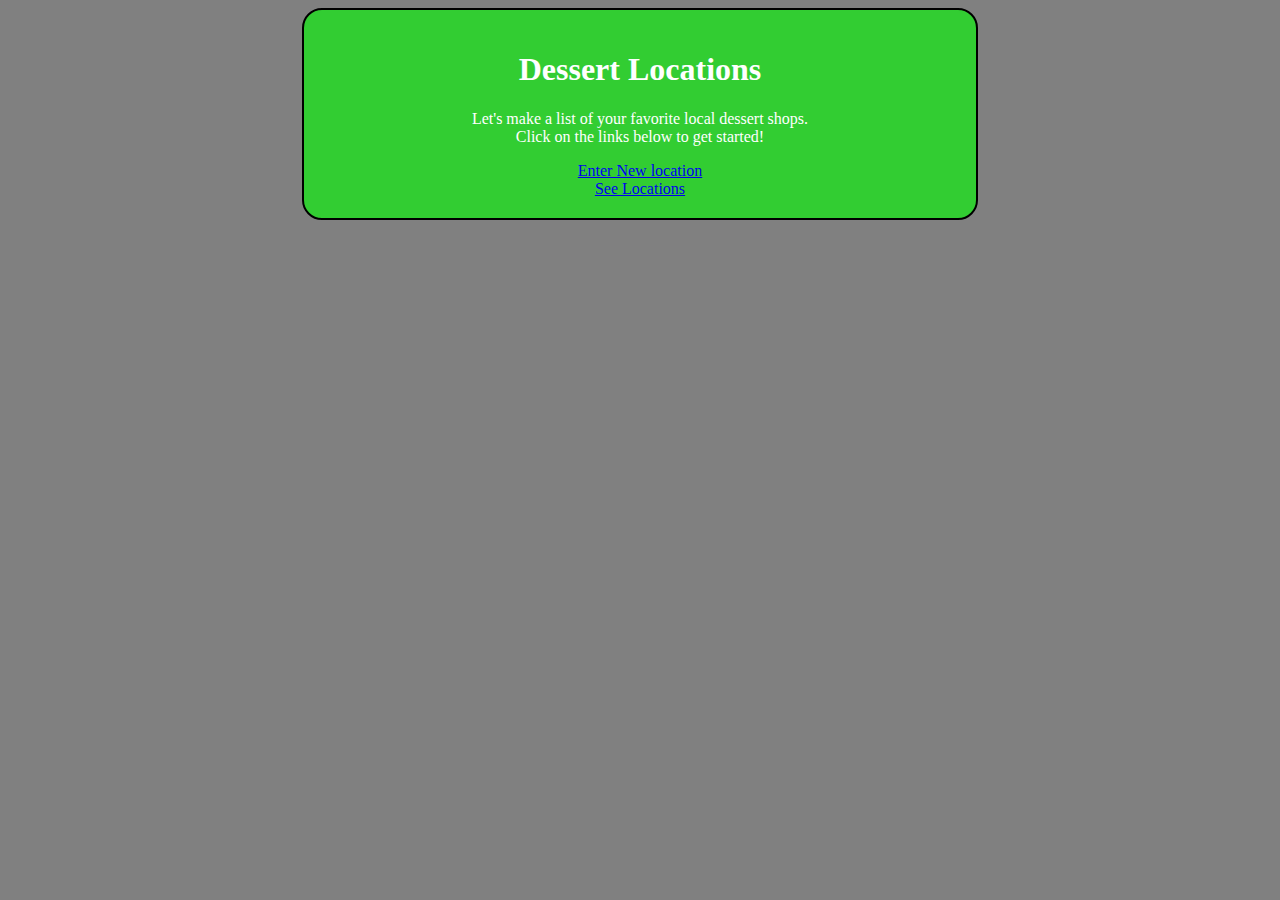
<file: index.html>
<!DOCTYPE HTML>
<html>
<head>
	<title>Dessert Locations</title>
	<link rel="stylesheet" type="text/css" href="mystyles.css" />
</head>

<body style="background-color:gray">

<!-- This is a comment that the browser will ignore! -->
<div id="maindiv">
	<h1>Dessert Locations</h1>
	<p>Let's make a list of your favorite local dessert shops.  <br>
	Click on the links below to get started!</p>
	<a href="add_location.html">Enter New location</a><br>
	<a href="show_locations.php">See Locations</a>
</div>

</body>
</html>
</file>
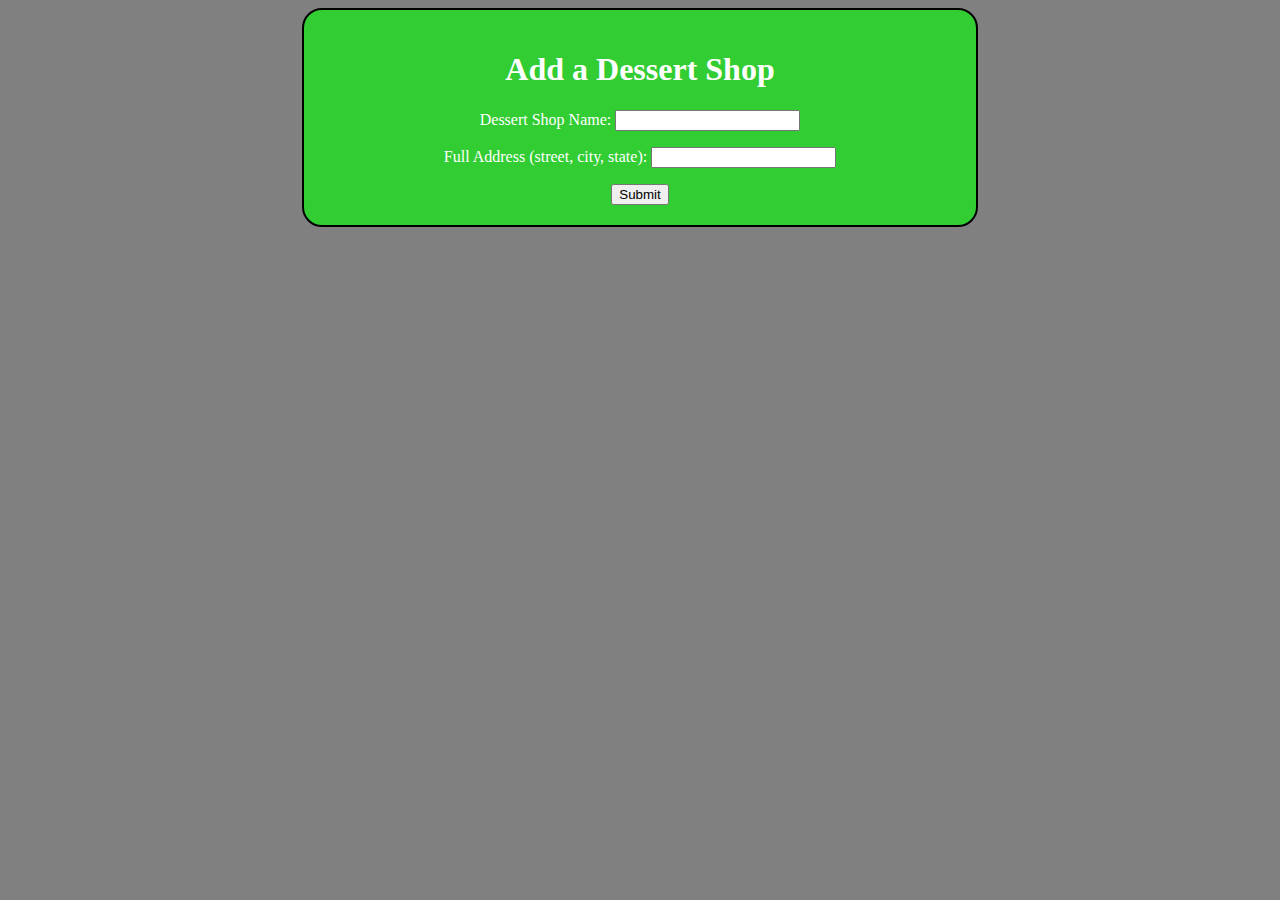
<file: add_location.html>
<!DOCTYPE HTML>
<html>
<head>
	<title>Add a Contact</title>
	<link rel="stylesheet" type="text/css" href="mystyles.css" />
	<script>
	// This Javascript function is called when our form is submitted
	function validateForm() {
		// Use DOM to see if the value of form field is blank
		// Notice two "=="!  In many languages, checking an equal condition is "==",
		// but setting a variable is one "="!
		if (document.getElementById('locationname').value == ""){
			alert ("Please enter a dessert shop name!");
			return false;
		} else {
			return true;
		}
	}
	</script>
</head>

<body style="background-color:gray">
<div id="maindiv">
	<h1>Add a Dessert Shop</h1>
	
	<!-- if you have data to send, use the form element.  “post” is a way to 
	send data, and “action” is what page to go to when the form is submitted.
	"onsubmit" is an event - when the form is submitted, run validateForm() in Javascript.
	if validateForm() returns true, submit form and go to save_location.php.  If false, stay here!-->
	<form method="post" action="save_location.php" onsubmit="return validateForm()">	
	
	<!-- Use inputs to collect your data in a form -->
	<p>Dessert Shop Name: <input type="text" name="locationname" id="locationname"></p>
	<p>Full Address (street, city, state): <input type="text" name="address" id="address"></p>

	<!-- Clicking the submit button sends the input data to the next page -->
	<input type="submit">
	</form>
	
</div>
</body>
</html>
</file>
<file: mystyles.css>
#maindiv{
	margin:auto;
	width:50%;
	background-color:limegreen; /* try other colors! */
	color:white;
	border-radius:20px;
	border:2px solid black;
	padding:20px;
	font-family:Verdana;
	text-align:center;
}
</file>
